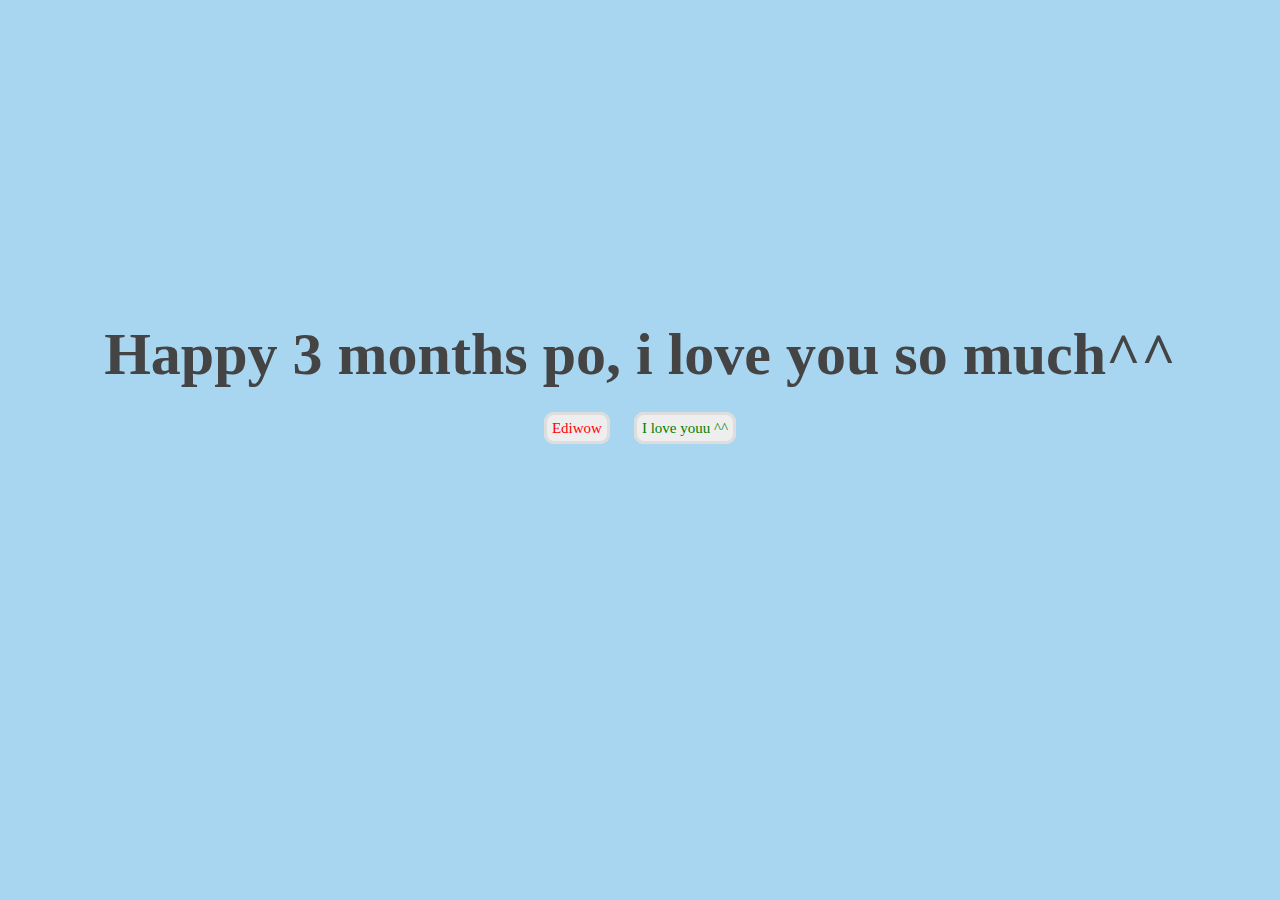
<file: index.html>
<!DOCTYPE html>
<html>
<head>
	<meta charset="utf-8">
	<meta http-equiv="X-UA-Compatible" content="IE=edge">
	<title>Hi love</title>
	<link rel="stylesheet" href="style.css"
</head>
<body>
	<div class="container">
		<div class="love">
			<h1>Happy 3 months po, i love you so much^^</h1>
			<a id="no" href="no.html">Ediwow</a>
			<a id= "yes" href="Yes.html">I love youu ^^</a>
		</div>
	</div>
</body>
</html>
</file>
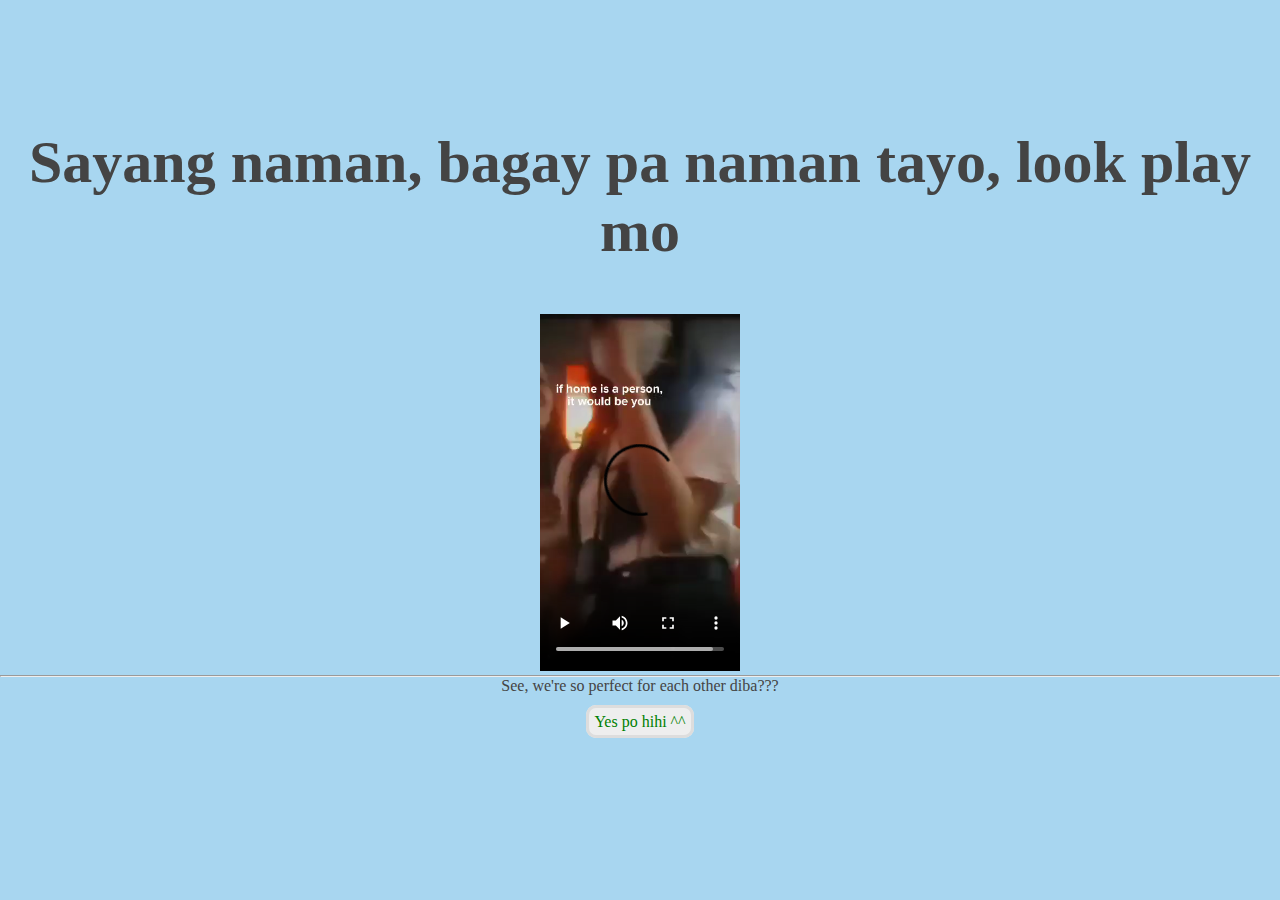
<file: no 2.html>
<!DOCTYPE html>
<html>
<head>
	<meta charset="utf-8">
	<meta http-equiv="X-UA-Compatible" content="IE=edge">
	<title>Love me na lang</title>
	<link rel="stylesheet" href="no 2.css"
</head>
<body>
	<div class="container">
		<div class="no">
			<h1>Sayang naman, bagay pa  naman tayo, look play mo</h1>
			<br>
			<video controls autoplay width="200"
				src="bagay.mp4"
				src="Bagay.webM"
				></video>
			<hr>
			<p>See, we're so perfect for each other diba???</p>
			<br>
			<a id="yes" href="Yes.html">Yes po hihi ^^</a>
	</div>
</body>
</html>
</file>
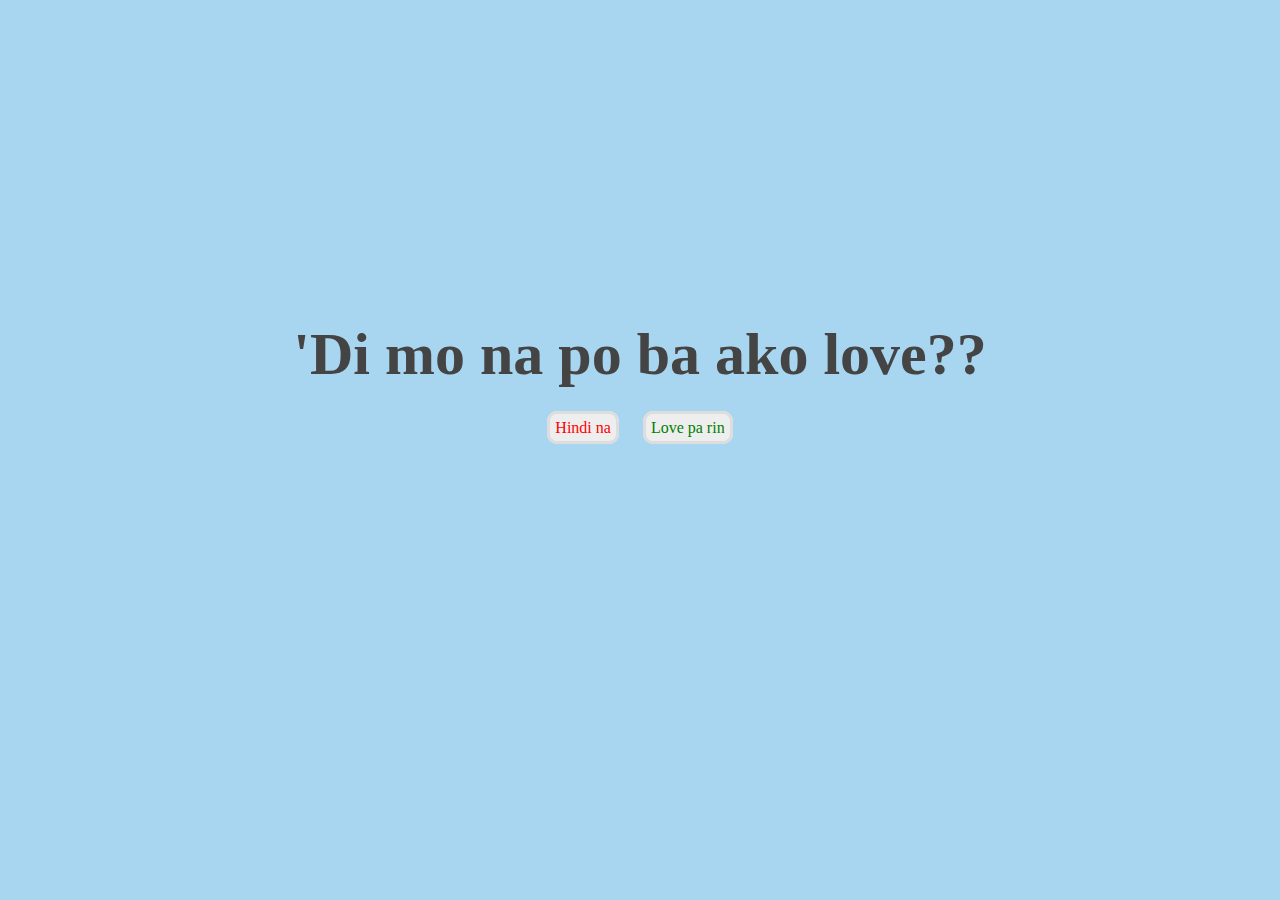
<file: no.html>
<!DOCTYPE html>
<html>
<head>
	<meta charset="utf-8">
	<meta http-equiv="X-UA-Compatible" content="IE=edge">
	<title>Hmp, ediwow ediwow ka diyan</title>
	<link rel="stylesheet" href="style.css"
</head>
<body>
	<div class="container">
		<div class="no">
			<h1>'Di mo na po ba ako love??</h1>
			<a id="no" href="no 2.html">Hindi na</a>
			<a id= "yes" href="Yes.html">Love pa rin</a>
	</div>
</body>
</html>
</file>
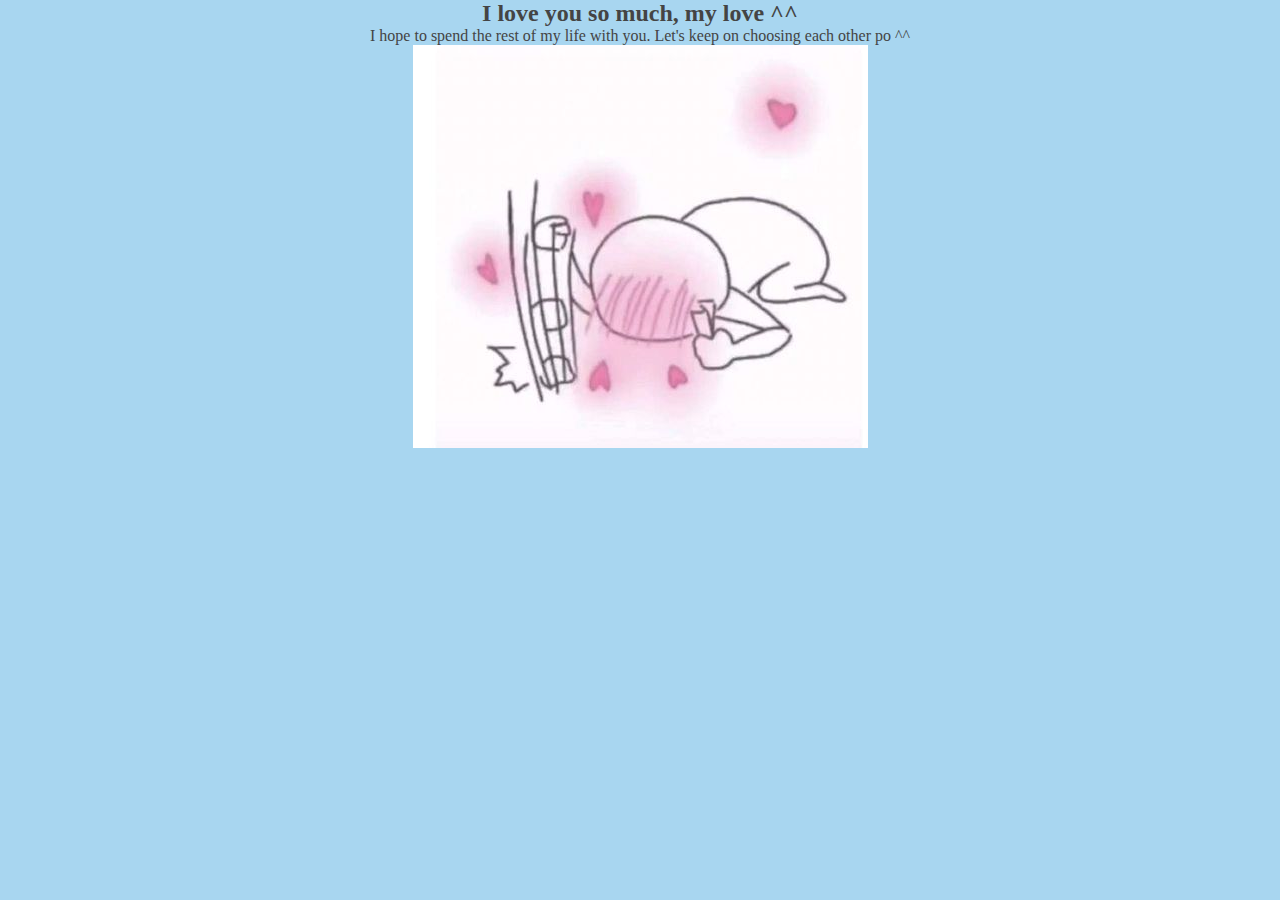
<file: Yes.html>
<!DOCTYPE html>
<html>
<head>
	<meta charset="utf-8">
	<meta http-equiv="X-UA-Compatible" content="IE=edge">
	<title>sheesh, love talaga ako ni idol</title>
	<link rel="stylesheet" href="style.css";>
</head>
<body>
	<div class="container">
		<div class="yes">
			<h2>I love you so much, my love ^^</h2>
			<p>I hope to spend the rest of my life with you. Let's keep on choosing each other po ^^</p>
			<img src="kilig.jpg";>
	</div>
</body>
</html>
</file>
<file: style.css>
*{padding: 0;margin: 0;}
.container, .yes {height: 100vh;
			width: 100vw;
			color:#444;
			background:#a8d6f0 ;
			text-align: center}
.love, .no{
	padding-top: 25%;
}
h1{font-size: 60px;margin-bottom: 30px;}
.love a{text-decoration: none;
	background: #eee;
	padding: 5px;
	margin: 5px 10px;
	border:3px solid #ddd;
	border-radius: 10px;
	font-size: 15px
}
.no a{text-decoration: none;
	background: #eee;
	padding: 5px;
	margin: 5px 10px;
	border:3px solid #ddd;
	border-radius: 10px;
}
#no{color:red;}
#yes{color:green;}
</file>
<file: no 2.css>
*{padding: 0;margin: 0;}
.container{height: 100vh;
			width: 100vw;
			color:#444;
			background:#a8d6f0 ;
			text-align: center}
.no{
	padding-top: 10%;
}
h1{font-size: 60px;margin-bottom: 30px;}
.no a{text-decoration: none;
	background: #eee;
	padding: 5px;
	margin: 5px 10px;
	border:3px solid #ddd;
	border-radius: 10px;
}
#no{color:red;}
#yes{color:green;}
</file>
